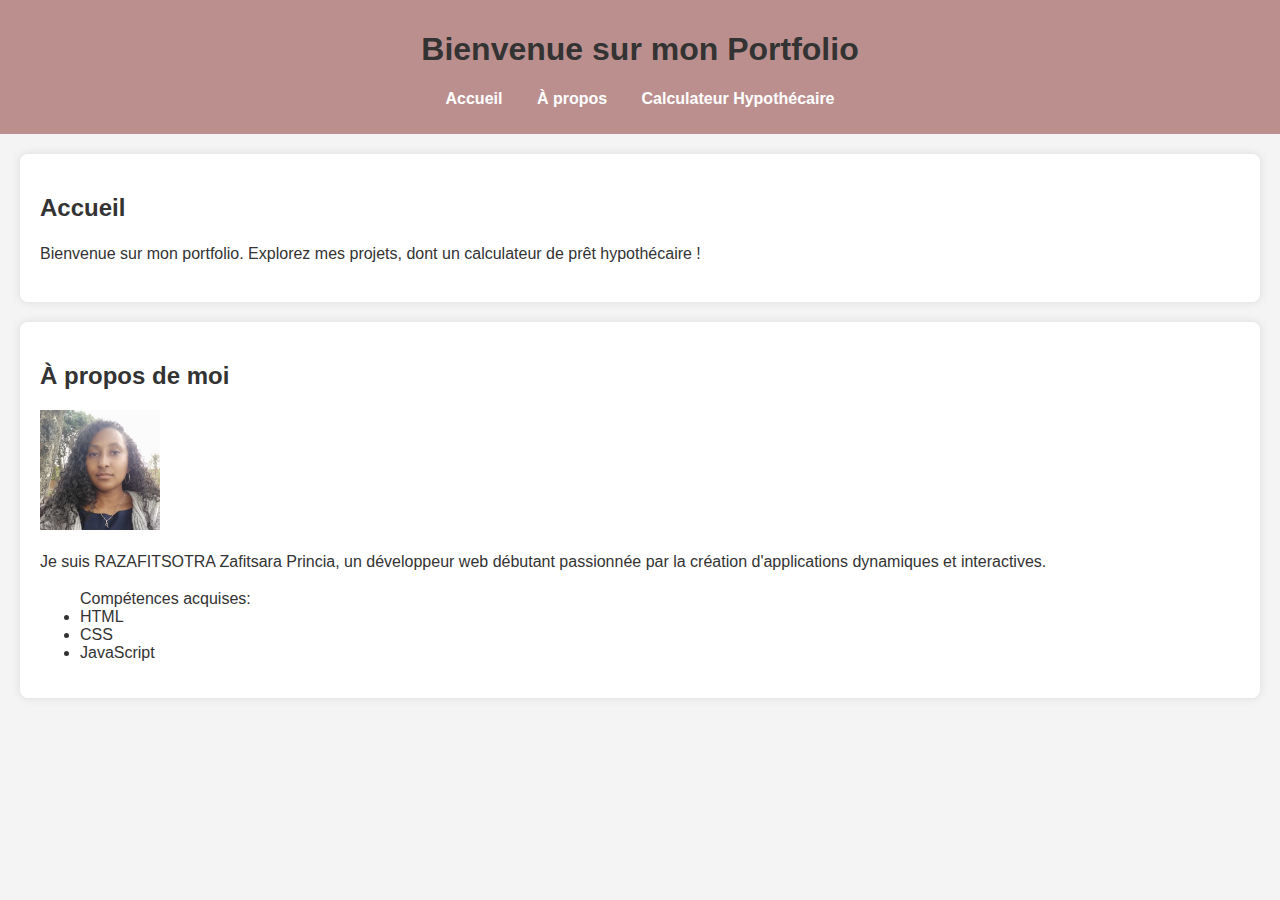
<file: index.html>
<!DOCTYPE html>
<html lang="fr">
<head>
    <meta charset="UTF-8">
    <meta name="viewport" content="width=device-width, initial-scale=1.0">
    <title>Mon Portfolio</title>
    <link rel="stylesheet" href="style.css">
</head>
<body>
    <header>
        <h1>Bienvenue sur mon Portfolio</h1>
        <nav>
            <ul>
                <li><a href="#accueil">Accueil</a></li>
                <li><a href="#about">À propos</a></li>
                <li><a href="calculateur.html">Calculateur Hypothécaire</a></li>
            </ul>
        </nav>
    </header>

    <section id="accueil">
        <h2>Accueil</h2>
        <p>Bienvenue sur mon portfolio. Explorez mes projets, dont un calculateur de prêt hypothécaire !</p>
    </section>

    <section id="about">
        <h2>À propos de moi</h2>
        <img src="image.jpg" alt="Mon profil" width="120" height="120"/>
        <p>Je suis RAZAFITSOTRA Zafitsara Princia, un développeur web débutant passionnée par la création d'applications dynamiques et interactives.</p>
        <ul>Compétences acquises:
            <li>HTML</li>
            <li>CSS</li>
            <li>JavaScript</li>
        </ul>
    </section>

</body>
</html>
</file>
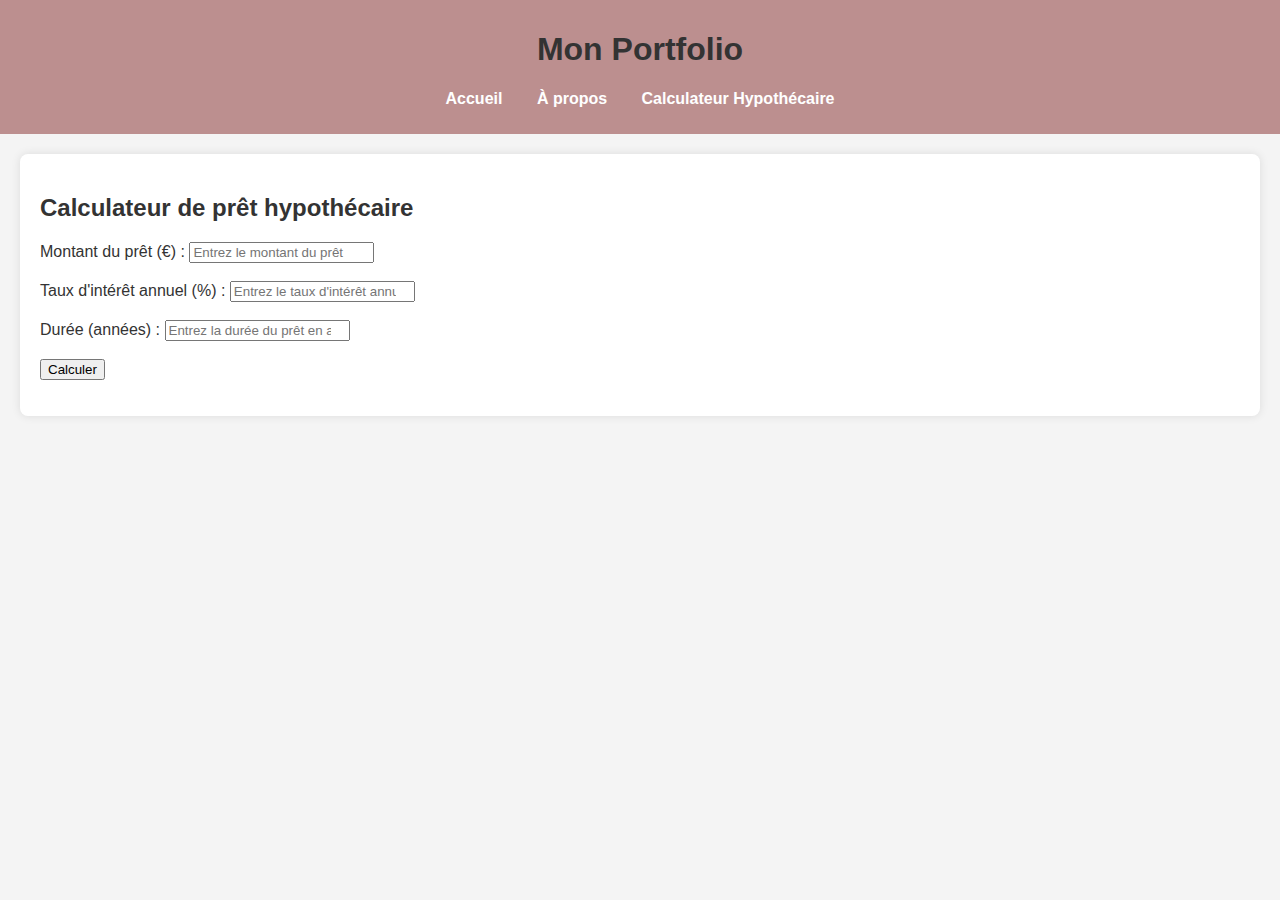
<file: calculateur.html>
<!DOCTYPE html>
<html lang="fr">
<head>
    <meta charset="UTF-8">
    <meta name="viewport" content="width=device-width, initial-scale=1.0">
    <title>Calculateur de prêt hypothécaire</title>
    <link rel="stylesheet" href="style.css">
</head>
<body>
    <!-- Barre de menu -->
    <header>
        <h1>Mon Portfolio</h1>
        <nav>
            <ul>
                <li><a href="index.html">Accueil</a></li>
                <li><a href="index.html#about">À propos</a></li>
                <li><a href="calculateur.html">Calculateur Hypothécaire</a></li>
            </ul>
        </nav>
    </header>

    <!-- Contenu principal du calculateur -->
    <section>
        <h2>Calculateur de prêt hypothécaire</h2>
        
        <form onsubmit="event.preventDefault(); calculerPaiementMensuel();">
            <label for="montant">Montant du prêt (€) :</label>
            <input type="number" id="montant" placeholder="Entrez le montant du prêt" required><br><br>
            
            <label for="taux">Taux d'intérêt annuel (%) :</label>
            <input type="number" id="taux" placeholder="Entrez le taux d'intérêt annuel" required step="0.01"><br><br>
            
            <label for="duree">Durée (années) :</label>
            <input type="number" id="duree" placeholder="Entrez la durée du prêt en années" required><br><br>
            
            <button type="submit">Calculer</button>
        </form>
        
        <p id="resultat"></p>
    </section>

    <!-- Inclusion du fichier script.js pour le calculateur -->
    <script src="script.js"></script>

</body>
</html>
</file>
<file: style.css>
/* Style général */
body {
    font-family: Arial, sans-serif;
    margin: 0;
    padding: 0;
    background-color: #f4f4f4;
    color: #333;
}

header {
    background-color: rosybrown;
    color: white;
    padding: 10px 0;
    text-align: center;
}

header nav ul {
    list-style: none;
    padding: 0;
}

header nav ul li {
    display: inline;
    margin: 0 15px;
}

header nav ul li a {
    color: white;
    text-decoration: none;
    font-weight: bold;
}

header nav ul li a:hover {
    text-decoration: underline;
}

section {
    margin: 20px;
    padding: 20px;
    background-color: white;
    border-radius: 8px;
    box-shadow: 0 0 10px rgba(0, 0, 0, 0.1);
}

h1, h2 {
    color: #333;
}

p {
    font-size: 16px;
    line-height: 1.5;
}
</file>
